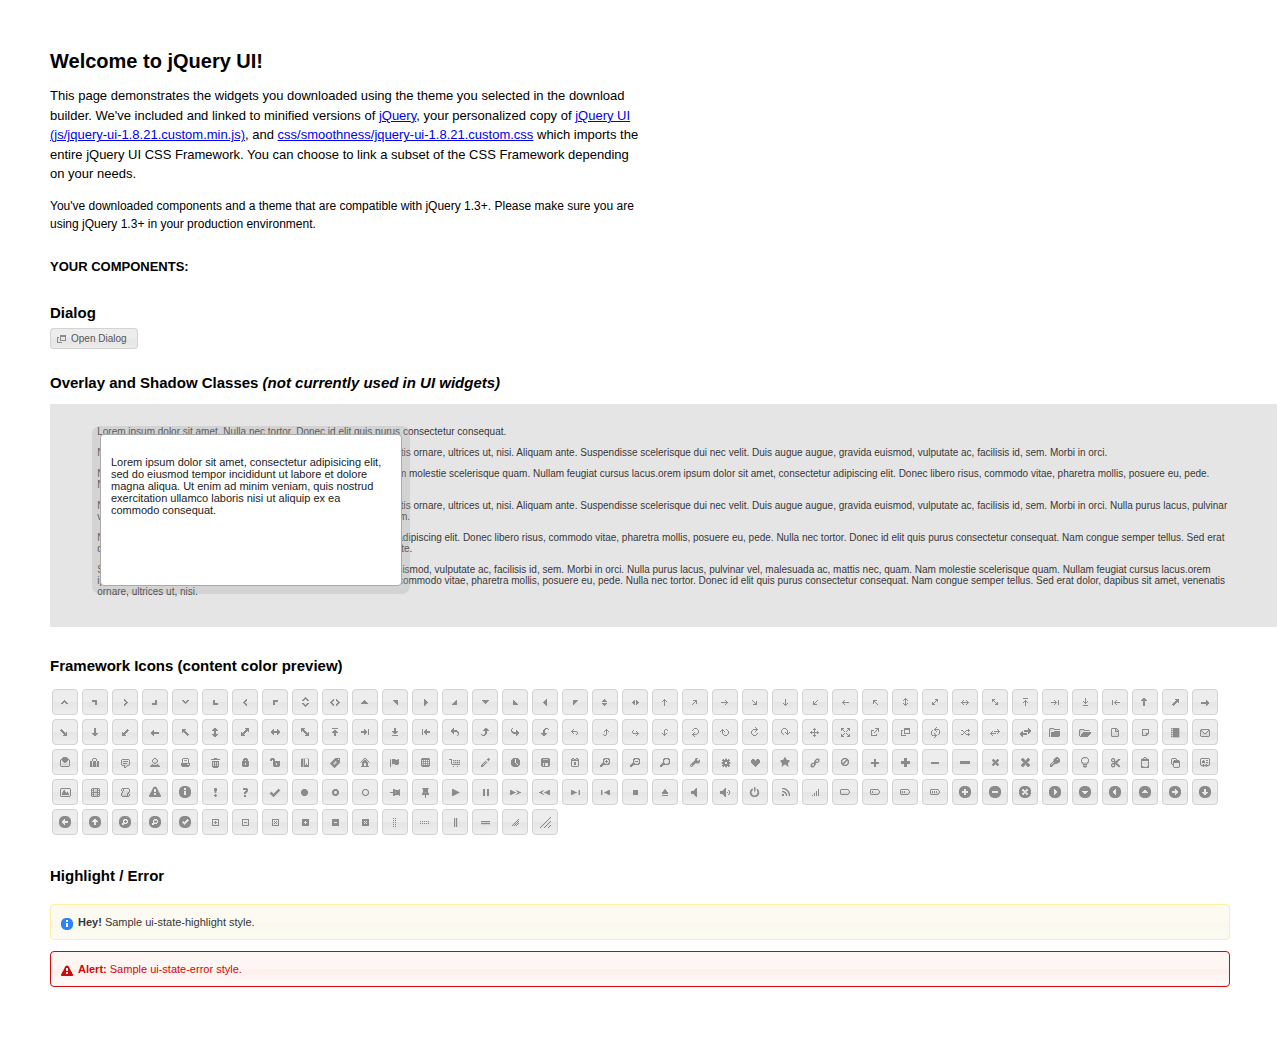
<file: script/jquery-ui/index.html>
<!DOCTYPE html>
<html>
	<head>
		<meta http-equiv="Content-Type" content="text/html; charset=iso-8859-1" />
		<title>jQuery UI Example Page</title>
		<link type="text/css" href="css/smoothness/jquery-ui-1.8.21.custom.css" rel="stylesheet" />
		<script type="text/javascript" src="js/jquery-1.7.2.min.js"></script>
		<script type="text/javascript" src="js/jquery-ui-1.8.21.custom.min.js"></script>
		<script type="text/javascript">
			$(function(){

				// Dialog
				$('#dialog').dialog({
					autoOpen: false,
					width: 600,
					buttons: {
						"Ok": function() {
							$(this).dialog("close");
						},
						"Cancel": function() {
							$(this).dialog("close");
						}
					}
				});

				// Dialog Link
				$('#dialog_link').click(function(){
					$('#dialog').dialog('open');
					return false;
				});

				//hover states on the static widgets
				$('#dialog_link, ul#icons li').hover(
					function() { $(this).addClass('ui-state-hover'); },
					function() { $(this).removeClass('ui-state-hover'); }
				);

			});
		</script>
		<style type="text/css">
			/*demo page css*/
			body{ font: 62.5% "Trebuchet MS", sans-serif; margin: 50px;}
			.demoHeaders { margin-top: 2em; }
			#dialog_link {padding: .4em 1em .4em 20px;text-decoration: none;position: relative;}
			#dialog_link span.ui-icon {margin: 0 5px 0 0;position: absolute;left: .2em;top: 50%;margin-top: -8px;}
			ul#icons {margin: 0; padding: 0;}
			ul#icons li {margin: 2px; position: relative; padding: 4px 0; cursor: pointer; float: left;  list-style: none;}
			ul#icons span.ui-icon {float: left; margin: 0 4px;}
		</style>
	</head>
	<body>
	<h1>Welcome to jQuery UI!</h1>
	<p style="font-size: 1.3em; line-height: 1.5; margin: 1em 0; width: 50%;">This page demonstrates the widgets you downloaded using the theme you selected in the download builder. We've included and linked to minified versions of <a href="js/jquery-1.7.2.min.js">jQuery</a>, your personalized copy of <a href="js/jquery-ui-1.8.21.custom.min.js">jQuery UI (js/jquery-ui-1.8.21.custom.min.js)</a>, and <a href="css/smoothness/jquery-ui-1.8.21.custom.css">css/smoothness/jquery-ui-1.8.21.custom.css</a> which imports the entire jQuery UI CSS Framework. You can choose to link a subset of the CSS Framework depending on your needs. </p>
	<p style="font-size: 1.2em; line-height: 1.5; margin: 1em 0; width: 50%;">You've downloaded components and a theme that are compatible with jQuery 1.3+. Please make sure you are using jQuery 1.3+ in your production environment.</p>

	<p style="font-weight: bold; margin: 2em 0 1em; font-size: 1.3em;">YOUR COMPONENTS:</p>

		<!-- Dialog NOTE: Dialog is not generated by UI in this demo so it can be visually styled in themeroller-->
		<h2 class="demoHeaders">Dialog</h2>
		<p><a href="#" id="dialog_link" class="ui-state-default ui-corner-all"><span class="ui-icon ui-icon-newwin"></span>Open Dialog</a></p>


		<h2 class="demoHeaders">Overlay and Shadow Classes <em>(not currently used in UI widgets)</em></h2>
		<div style="position: relative; width: 96%; height: 200px; padding:1% 4%; overflow:hidden;" class="fakewindowcontain">
			<p>Lorem ipsum dolor sit amet,  Nulla nec tortor. Donec id elit quis purus consectetur consequat. </p><p>Nam congue semper tellus. Sed erat dolor, dapibus sit amet, venenatis ornare, ultrices ut, nisi. Aliquam ante. Suspendisse scelerisque dui nec velit. Duis augue augue, gravida euismod, vulputate ac, facilisis id, sem. Morbi in orci. </p><p>Nulla purus lacus, pulvinar vel, malesuada ac, mattis nec, quam. Nam molestie scelerisque quam. Nullam feugiat cursus lacus.orem ipsum dolor sit amet, consectetur adipiscing elit. Donec libero risus, commodo vitae, pharetra mollis, posuere eu, pede. Nulla nec tortor. Donec id elit quis purus consectetur consequat. </p><p>Nam congue semper tellus. Sed erat dolor, dapibus sit amet, venenatis ornare, ultrices ut, nisi. Aliquam ante. Suspendisse scelerisque dui nec velit. Duis augue augue, gravida euismod, vulputate ac, facilisis id, sem. Morbi in orci. Nulla purus lacus, pulvinar vel, malesuada ac, mattis nec, quam. Nam molestie scelerisque quam. </p><p>Nullam feugiat cursus lacus.orem ipsum dolor sit amet, consectetur adipiscing elit. Donec libero risus, commodo vitae, pharetra mollis, posuere eu, pede. Nulla nec tortor. Donec id elit quis purus consectetur consequat. Nam congue semper tellus. Sed erat dolor, dapibus sit amet, venenatis ornare, ultrices ut, nisi. Aliquam ante. </p><p>Suspendisse scelerisque dui nec velit. Duis augue augue, gravida euismod, vulputate ac, facilisis id, sem. Morbi in orci. Nulla purus lacus, pulvinar vel, malesuada ac, mattis nec, quam. Nam molestie scelerisque quam. Nullam feugiat cursus lacus.orem ipsum dolor sit amet, consectetur adipiscing elit. Donec libero risus, commodo vitae, pharetra mollis, posuere eu, pede. Nulla nec tortor. Donec id elit quis purus consectetur consequat. Nam congue semper tellus. Sed erat dolor, dapibus sit amet, venenatis ornare, ultrices ut, nisi. </p>

			<!-- ui-dialog -->
			<div class="ui-overlay"><div class="ui-widget-overlay"></div><div class="ui-widget-shadow ui-corner-all" style="width: 302px; height: 152px; position: absolute; left: 50px; top: 30px;"></div></div>
			<div style="position: absolute; width: 280px; height: 130px;left: 50px; top: 30px; padding: 10px;" class="ui-widget ui-widget-content ui-corner-all">
				<div class="ui-dialog-content ui-widget-content" style="background: none; border: 0;">
					<p>Lorem ipsum dolor sit amet, consectetur adipisicing elit, sed do eiusmod tempor incididunt ut labore et dolore magna aliqua. Ut enim ad minim veniam, quis nostrud exercitation ullamco laboris nisi ut aliquip ex ea commodo consequat.</p>
				</div>
			</div>

		</div>


		<!-- ui-dialog -->
		<div id="dialog" title="Dialog Title">
			<p>Lorem ipsum dolor sit amet, consectetur adipisicing elit, sed do eiusmod tempor incididunt ut labore et dolore magna aliqua. Ut enim ad minim veniam, quis nostrud exercitation ullamco laboris nisi ut aliquip ex ea commodo consequat.</p>
		</div>


		<h2 class="demoHeaders">Framework Icons (content color preview)</h2>
		<ul id="icons" class="ui-widget ui-helper-clearfix">

		<li class="ui-state-default ui-corner-all" title=".ui-icon-carat-1-n"><span class="ui-icon ui-icon-carat-1-n"></span></li>
		<li class="ui-state-default ui-corner-all" title=".ui-icon-carat-1-ne"><span class="ui-icon ui-icon-carat-1-ne"></span></li>
		<li class="ui-state-default ui-corner-all" title=".ui-icon-carat-1-e"><span class="ui-icon ui-icon-carat-1-e"></span></li>

		<li class="ui-state-default ui-corner-all" title=".ui-icon-carat-1-se"><span class="ui-icon ui-icon-carat-1-se"></span></li>
		<li class="ui-state-default ui-corner-all" title=".ui-icon-carat-1-s"><span class="ui-icon ui-icon-carat-1-s"></span></li>
		<li class="ui-state-default ui-corner-all" title=".ui-icon-carat-1-sw"><span class="ui-icon ui-icon-carat-1-sw"></span></li>
		<li class="ui-state-default ui-corner-all" title=".ui-icon-carat-1-w"><span class="ui-icon ui-icon-carat-1-w"></span></li>
		<li class="ui-state-default ui-corner-all" title=".ui-icon-carat-1-nw"><span class="ui-icon ui-icon-carat-1-nw"></span></li>
		<li class="ui-state-default ui-corner-all" title=".ui-icon-carat-2-n-s"><span class="ui-icon ui-icon-carat-2-n-s"></span></li>
		<li class="ui-state-default ui-corner-all" title=".ui-icon-carat-2-e-w"><span class="ui-icon ui-icon-carat-2-e-w"></span></li>
		<li class="ui-state-default ui-corner-all" title=".ui-icon-triangle-1-n"><span class="ui-icon ui-icon-triangle-1-n"></span></li>
		<li class="ui-state-default ui-corner-all" title=".ui-icon-triangle-1-ne"><span class="ui-icon ui-icon-triangle-1-ne"></span></li>

		<li class="ui-state-default ui-corner-all" title=".ui-icon-triangle-1-e"><span class="ui-icon ui-icon-triangle-1-e"></span></li>
		<li class="ui-state-default ui-corner-all" title=".ui-icon-triangle-1-se"><span class="ui-icon ui-icon-triangle-1-se"></span></li>
		<li class="ui-state-default ui-corner-all" title=".ui-icon-triangle-1-s"><span class="ui-icon ui-icon-triangle-1-s"></span></li>
		<li class="ui-state-default ui-corner-all" title=".ui-icon-triangle-1-sw"><span class="ui-icon ui-icon-triangle-1-sw"></span></li>
		<li class="ui-state-default ui-corner-all" title=".ui-icon-triangle-1-w"><span class="ui-icon ui-icon-triangle-1-w"></span></li>
		<li class="ui-state-default ui-corner-all" title=".ui-icon-triangle-1-nw"><span class="ui-icon ui-icon-triangle-1-nw"></span></li>
		<li class="ui-state-default ui-corner-all" title=".ui-icon-triangle-2-n-s"><span class="ui-icon ui-icon-triangle-2-n-s"></span></li>
		<li class="ui-state-default ui-corner-all" title=".ui-icon-triangle-2-e-w"><span class="ui-icon ui-icon-triangle-2-e-w"></span></li>
		<li class="ui-state-default ui-corner-all" title=".ui-icon-arrow-1-n"><span class="ui-icon ui-icon-arrow-1-n"></span></li>

		<li class="ui-state-default ui-corner-all" title=".ui-icon-arrow-1-ne"><span class="ui-icon ui-icon-arrow-1-ne"></span></li>
		<li class="ui-state-default ui-corner-all" title=".ui-icon-arrow-1-e"><span class="ui-icon ui-icon-arrow-1-e"></span></li>
		<li class="ui-state-default ui-corner-all" title=".ui-icon-arrow-1-se"><span class="ui-icon ui-icon-arrow-1-se"></span></li>
		<li class="ui-state-default ui-corner-all" title=".ui-icon-arrow-1-s"><span class="ui-icon ui-icon-arrow-1-s"></span></li>
		<li class="ui-state-default ui-corner-all" title=".ui-icon-arrow-1-sw"><span class="ui-icon ui-icon-arrow-1-sw"></span></li>
		<li class="ui-state-default ui-corner-all" title=".ui-icon-arrow-1-w"><span class="ui-icon ui-icon-arrow-1-w"></span></li>
		<li class="ui-state-default ui-corner-all" title=".ui-icon-arrow-1-nw"><span class="ui-icon ui-icon-arrow-1-nw"></span></li>
		<li class="ui-state-default ui-corner-all" title=".ui-icon-arrow-2-n-s"><span class="ui-icon ui-icon-arrow-2-n-s"></span></li>
		<li class="ui-state-default ui-corner-all" title=".ui-icon-arrow-2-ne-sw"><span class="ui-icon ui-icon-arrow-2-ne-sw"></span></li>

		<li class="ui-state-default ui-corner-all" title=".ui-icon-arrow-2-e-w"><span class="ui-icon ui-icon-arrow-2-e-w"></span></li>
		<li class="ui-state-default ui-corner-all" title=".ui-icon-arrow-2-se-nw"><span class="ui-icon ui-icon-arrow-2-se-nw"></span></li>
		<li class="ui-state-default ui-corner-all" title=".ui-icon-arrowstop-1-n"><span class="ui-icon ui-icon-arrowstop-1-n"></span></li>
		<li class="ui-state-default ui-corner-all" title=".ui-icon-arrowstop-1-e"><span class="ui-icon ui-icon-arrowstop-1-e"></span></li>
		<li class="ui-state-default ui-corner-all" title=".ui-icon-arrowstop-1-s"><span class="ui-icon ui-icon-arrowstop-1-s"></span></li>
		<li class="ui-state-default ui-corner-all" title=".ui-icon-arrowstop-1-w"><span class="ui-icon ui-icon-arrowstop-1-w"></span></li>
		<li class="ui-state-default ui-corner-all" title=".ui-icon-arrowthick-1-n"><span class="ui-icon ui-icon-arrowthick-1-n"></span></li>
		<li class="ui-state-default ui-corner-all" title=".ui-icon-arrowthick-1-ne"><span class="ui-icon ui-icon-arrowthick-1-ne"></span></li>
		<li class="ui-state-default ui-corner-all" title=".ui-icon-arrowthick-1-e"><span class="ui-icon ui-icon-arrowthick-1-e"></span></li>

		<li class="ui-state-default ui-corner-all" title=".ui-icon-arrowthick-1-se"><span class="ui-icon ui-icon-arrowthick-1-se"></span></li>
		<li class="ui-state-default ui-corner-all" title=".ui-icon-arrowthick-1-s"><span class="ui-icon ui-icon-arrowthick-1-s"></span></li>
		<li class="ui-state-default ui-corner-all" title=".ui-icon-arrowthick-1-sw"><span class="ui-icon ui-icon-arrowthick-1-sw"></span></li>
		<li class="ui-state-default ui-corner-all" title=".ui-icon-arrowthick-1-w"><span class="ui-icon ui-icon-arrowthick-1-w"></span></li>
		<li class="ui-state-default ui-corner-all" title=".ui-icon-arrowthick-1-nw"><span class="ui-icon ui-icon-arrowthick-1-nw"></span></li>
		<li class="ui-state-default ui-corner-all" title=".ui-icon-arrowthick-2-n-s"><span class="ui-icon ui-icon-arrowthick-2-n-s"></span></li>
		<li class="ui-state-default ui-corner-all" title=".ui-icon-arrowthick-2-ne-sw"><span class="ui-icon ui-icon-arrowthick-2-ne-sw"></span></li>
		<li class="ui-state-default ui-corner-all" title=".ui-icon-arrowthick-2-e-w"><span class="ui-icon ui-icon-arrowthick-2-e-w"></span></li>
		<li class="ui-state-default ui-corner-all" title=".ui-icon-arrowthick-2-se-nw"><span class="ui-icon ui-icon-arrowthick-2-se-nw"></span></li>

		<li class="ui-state-default ui-corner-all" title=".ui-icon-arrowthickstop-1-n"><span class="ui-icon ui-icon-arrowthickstop-1-n"></span></li>
		<li class="ui-state-default ui-corner-all" title=".ui-icon-arrowthickstop-1-e"><span class="ui-icon ui-icon-arrowthickstop-1-e"></span></li>
		<li class="ui-state-default ui-corner-all" title=".ui-icon-arrowthickstop-1-s"><span class="ui-icon ui-icon-arrowthickstop-1-s"></span></li>
		<li class="ui-state-default ui-corner-all" title=".ui-icon-arrowthickstop-1-w"><span class="ui-icon ui-icon-arrowthickstop-1-w"></span></li>
		<li class="ui-state-default ui-corner-all" title=".ui-icon-arrowreturnthick-1-w"><span class="ui-icon ui-icon-arrowreturnthick-1-w"></span></li>
		<li class="ui-state-default ui-corner-all" title=".ui-icon-arrowreturnthick-1-n"><span class="ui-icon ui-icon-arrowreturnthick-1-n"></span></li>
		<li class="ui-state-default ui-corner-all" title=".ui-icon-arrowreturnthick-1-e"><span class="ui-icon ui-icon-arrowreturnthick-1-e"></span></li>
		<li class="ui-state-default ui-corner-all" title=".ui-icon-arrowreturnthick-1-s"><span class="ui-icon ui-icon-arrowreturnthick-1-s"></span></li>
		<li class="ui-state-default ui-corner-all" title=".ui-icon-arrowreturn-1-w"><span class="ui-icon ui-icon-arrowreturn-1-w"></span></li>

		<li class="ui-state-default ui-corner-all" title=".ui-icon-arrowreturn-1-n"><span class="ui-icon ui-icon-arrowreturn-1-n"></span></li>
		<li class="ui-state-default ui-corner-all" title=".ui-icon-arrowreturn-1-e"><span class="ui-icon ui-icon-arrowreturn-1-e"></span></li>
		<li class="ui-state-default ui-corner-all" title=".ui-icon-arrowreturn-1-s"><span class="ui-icon ui-icon-arrowreturn-1-s"></span></li>
		<li class="ui-state-default ui-corner-all" title=".ui-icon-arrowrefresh-1-w"><span class="ui-icon ui-icon-arrowrefresh-1-w"></span></li>
		<li class="ui-state-default ui-corner-all" title=".ui-icon-arrowrefresh-1-n"><span class="ui-icon ui-icon-arrowrefresh-1-n"></span></li>
		<li class="ui-state-default ui-corner-all" title=".ui-icon-arrowrefresh-1-e"><span class="ui-icon ui-icon-arrowrefresh-1-e"></span></li>
		<li class="ui-state-default ui-corner-all" title=".ui-icon-arrowrefresh-1-s"><span class="ui-icon ui-icon-arrowrefresh-1-s"></span></li>
		<li class="ui-state-default ui-corner-all" title=".ui-icon-arrow-4"><span class="ui-icon ui-icon-arrow-4"></span></li>
		<li class="ui-state-default ui-corner-all" title=".ui-icon-arrow-4-diag"><span class="ui-icon ui-icon-arrow-4-diag"></span></li>

		<li class="ui-state-default ui-corner-all" title=".ui-icon-extlink"><span class="ui-icon ui-icon-extlink"></span></li>
		<li class="ui-state-default ui-corner-all" title=".ui-icon-newwin"><span class="ui-icon ui-icon-newwin"></span></li>
		<li class="ui-state-default ui-corner-all" title=".ui-icon-refresh"><span class="ui-icon ui-icon-refresh"></span></li>
		<li class="ui-state-default ui-corner-all" title=".ui-icon-shuffle"><span class="ui-icon ui-icon-shuffle"></span></li>
		<li class="ui-state-default ui-corner-all" title=".ui-icon-transfer-e-w"><span class="ui-icon ui-icon-transfer-e-w"></span></li>
		<li class="ui-state-default ui-corner-all" title=".ui-icon-transferthick-e-w"><span class="ui-icon ui-icon-transferthick-e-w"></span></li>
		<li class="ui-state-default ui-corner-all" title=".ui-icon-folder-collapsed"><span class="ui-icon ui-icon-folder-collapsed"></span></li>
		<li class="ui-state-default ui-corner-all" title=".ui-icon-folder-open"><span class="ui-icon ui-icon-folder-open"></span></li>
		<li class="ui-state-default ui-corner-all" title=".ui-icon-document"><span class="ui-icon ui-icon-document"></span></li>

		<li class="ui-state-default ui-corner-all" title=".ui-icon-document-b"><span class="ui-icon ui-icon-document-b"></span></li>
		<li class="ui-state-default ui-corner-all" title=".ui-icon-note"><span class="ui-icon ui-icon-note"></span></li>
		<li class="ui-state-default ui-corner-all" title=".ui-icon-mail-closed"><span class="ui-icon ui-icon-mail-closed"></span></li>
		<li class="ui-state-default ui-corner-all" title=".ui-icon-mail-open"><span class="ui-icon ui-icon-mail-open"></span></li>
		<li class="ui-state-default ui-corner-all" title=".ui-icon-suitcase"><span class="ui-icon ui-icon-suitcase"></span></li>
		<li class="ui-state-default ui-corner-all" title=".ui-icon-comment"><span class="ui-icon ui-icon-comment"></span></li>
		<li class="ui-state-default ui-corner-all" title=".ui-icon-person"><span class="ui-icon ui-icon-person"></span></li>
		<li class="ui-state-default ui-corner-all" title=".ui-icon-print"><span class="ui-icon ui-icon-print"></span></li>
		<li class="ui-state-default ui-corner-all" title=".ui-icon-trash"><span class="ui-icon ui-icon-trash"></span></li>

		<li class="ui-state-default ui-corner-all" title=".ui-icon-locked"><span class="ui-icon ui-icon-locked"></span></li>
		<li class="ui-state-default ui-corner-all" title=".ui-icon-unlocked"><span class="ui-icon ui-icon-unlocked"></span></li>
		<li class="ui-state-default ui-corner-all" title=".ui-icon-bookmark"><span class="ui-icon ui-icon-bookmark"></span></li>
		<li class="ui-state-default ui-corner-all" title=".ui-icon-tag"><span class="ui-icon ui-icon-tag"></span></li>
		<li class="ui-state-default ui-corner-all" title=".ui-icon-home"><span class="ui-icon ui-icon-home"></span></li>
		<li class="ui-state-default ui-corner-all" title=".ui-icon-flag"><span class="ui-icon ui-icon-flag"></span></li>
		<li class="ui-state-default ui-corner-all" title=".ui-icon-calculator"><span class="ui-icon ui-icon-calculator"></span></li>
		<li class="ui-state-default ui-corner-all" title=".ui-icon-cart"><span class="ui-icon ui-icon-cart"></span></li>
		<li class="ui-state-default ui-corner-all" title=".ui-icon-pencil"><span class="ui-icon ui-icon-pencil"></span></li>

		<li class="ui-state-default ui-corner-all" title=".ui-icon-clock"><span class="ui-icon ui-icon-clock"></span></li>
		<li class="ui-state-default ui-corner-all" title=".ui-icon-disk"><span class="ui-icon ui-icon-disk"></span></li>
		<li class="ui-state-default ui-corner-all" title=".ui-icon-calendar"><span class="ui-icon ui-icon-calendar"></span></li>
		<li class="ui-state-default ui-corner-all" title=".ui-icon-zoomin"><span class="ui-icon ui-icon-zoomin"></span></li>
		<li class="ui-state-default ui-corner-all" title=".ui-icon-zoomout"><span class="ui-icon ui-icon-zoomout"></span></li>
		<li class="ui-state-default ui-corner-all" title=".ui-icon-search"><span class="ui-icon ui-icon-search"></span></li>
		<li class="ui-state-default ui-corner-all" title=".ui-icon-wrench"><span class="ui-icon ui-icon-wrench"></span></li>
		<li class="ui-state-default ui-corner-all" title=".ui-icon-gear"><span class="ui-icon ui-icon-gear"></span></li>
		<li class="ui-state-default ui-corner-all" title=".ui-icon-heart"><span class="ui-icon ui-icon-heart"></span></li>

		<li class="ui-state-default ui-corner-all" title=".ui-icon-star"><span class="ui-icon ui-icon-star"></span></li>
		<li class="ui-state-default ui-corner-all" title=".ui-icon-link"><span class="ui-icon ui-icon-link"></span></li>
		<li class="ui-state-default ui-corner-all" title=".ui-icon-cancel"><span class="ui-icon ui-icon-cancel"></span></li>
		<li class="ui-state-default ui-corner-all" title=".ui-icon-plus"><span class="ui-icon ui-icon-plus"></span></li>
		<li class="ui-state-default ui-corner-all" title=".ui-icon-plusthick"><span class="ui-icon ui-icon-plusthick"></span></li>
		<li class="ui-state-default ui-corner-all" title=".ui-icon-minus"><span class="ui-icon ui-icon-minus"></span></li>
		<li class="ui-state-default ui-corner-all" title=".ui-icon-minusthick"><span class="ui-icon ui-icon-minusthick"></span></li>
		<li class="ui-state-default ui-corner-all" title=".ui-icon-close"><span class="ui-icon ui-icon-close"></span></li>
		<li class="ui-state-default ui-corner-all" title=".ui-icon-closethick"><span class="ui-icon ui-icon-closethick"></span></li>

		<li class="ui-state-default ui-corner-all" title=".ui-icon-key"><span class="ui-icon ui-icon-key"></span></li>
		<li class="ui-state-default ui-corner-all" title=".ui-icon-lightbulb"><span class="ui-icon ui-icon-lightbulb"></span></li>
		<li class="ui-state-default ui-corner-all" title=".ui-icon-scissors"><span class="ui-icon ui-icon-scissors"></span></li>
		<li class="ui-state-default ui-corner-all" title=".ui-icon-clipboard"><span class="ui-icon ui-icon-clipboard"></span></li>
		<li class="ui-state-default ui-corner-all" title=".ui-icon-copy"><span class="ui-icon ui-icon-copy"></span></li>
		<li class="ui-state-default ui-corner-all" title=".ui-icon-contact"><span class="ui-icon ui-icon-contact"></span></li>
		<li class="ui-state-default ui-corner-all" title=".ui-icon-image"><span class="ui-icon ui-icon-image"></span></li>
		<li class="ui-state-default ui-corner-all" title=".ui-icon-video"><span class="ui-icon ui-icon-video"></span></li>
		<li class="ui-state-default ui-corner-all" title=".ui-icon-script"><span class="ui-icon ui-icon-script"></span></li>
		<li class="ui-state-default ui-corner-all" title=".ui-icon-alert"><span class="ui-icon ui-icon-alert"></span></li>

		<li class="ui-state-default ui-corner-all" title=".ui-icon-info"><span class="ui-icon ui-icon-info"></span></li>
		<li class="ui-state-default ui-corner-all" title=".ui-icon-notice"><span class="ui-icon ui-icon-notice"></span></li>
		<li class="ui-state-default ui-corner-all" title=".ui-icon-help"><span class="ui-icon ui-icon-help"></span></li>
		<li class="ui-state-default ui-corner-all" title=".ui-icon-check"><span class="ui-icon ui-icon-check"></span></li>
		<li class="ui-state-default ui-corner-all" title=".ui-icon-bullet"><span class="ui-icon ui-icon-bullet"></span></li>
		<li class="ui-state-default ui-corner-all" title=".ui-icon-radio-off"><span class="ui-icon ui-icon-radio-off"></span></li>
		<li class="ui-state-default ui-corner-all" title=".ui-icon-radio-on"><span class="ui-icon ui-icon-radio-on"></span></li>
		<li class="ui-state-default ui-corner-all" title=".ui-icon-pin-w"><span class="ui-icon ui-icon-pin-w"></span></li>
		<li class="ui-state-default ui-corner-all" title=".ui-icon-pin-s"><span class="ui-icon ui-icon-pin-s"></span></li>
		<li class="ui-state-default ui-corner-all" title=".ui-icon-play"><span class="ui-icon ui-icon-play"></span></li>
		<li class="ui-state-default ui-corner-all" title=".ui-icon-pause"><span class="ui-icon ui-icon-pause"></span></li>

		<li class="ui-state-default ui-corner-all" title=".ui-icon-seek-next"><span class="ui-icon ui-icon-seek-next"></span></li>
		<li class="ui-state-default ui-corner-all" title=".ui-icon-seek-prev"><span class="ui-icon ui-icon-seek-prev"></span></li>
		<li class="ui-state-default ui-corner-all" title=".ui-icon-seek-end"><span class="ui-icon ui-icon-seek-end"></span></li>
		<li class="ui-state-default ui-corner-all" title=".ui-icon-seek-first"><span class="ui-icon ui-icon-seek-first"></span></li>
		<li class="ui-state-default ui-corner-all" title=".ui-icon-stop"><span class="ui-icon ui-icon-stop"></span></li>
		<li class="ui-state-default ui-corner-all" title=".ui-icon-eject"><span class="ui-icon ui-icon-eject"></span></li>
		<li class="ui-state-default ui-corner-all" title=".ui-icon-volume-off"><span class="ui-icon ui-icon-volume-off"></span></li>
		<li class="ui-state-default ui-corner-all" title=".ui-icon-volume-on"><span class="ui-icon ui-icon-volume-on"></span></li>
		<li class="ui-state-default ui-corner-all" title=".ui-icon-power"><span class="ui-icon ui-icon-power"></span></li>

		<li class="ui-state-default ui-corner-all" title=".ui-icon-signal-diag"><span class="ui-icon ui-icon-signal-diag"></span></li>
		<li class="ui-state-default ui-corner-all" title=".ui-icon-signal"><span class="ui-icon ui-icon-signal"></span></li>
		<li class="ui-state-default ui-corner-all" title=".ui-icon-battery-0"><span class="ui-icon ui-icon-battery-0"></span></li>
		<li class="ui-state-default ui-corner-all" title=".ui-icon-battery-1"><span class="ui-icon ui-icon-battery-1"></span></li>
		<li class="ui-state-default ui-corner-all" title=".ui-icon-battery-2"><span class="ui-icon ui-icon-battery-2"></span></li>
		<li class="ui-state-default ui-corner-all" title=".ui-icon-battery-3"><span class="ui-icon ui-icon-battery-3"></span></li>
		<li class="ui-state-default ui-corner-all" title=".ui-icon-circle-plus"><span class="ui-icon ui-icon-circle-plus"></span></li>
		<li class="ui-state-default ui-corner-all" title=".ui-icon-circle-minus"><span class="ui-icon ui-icon-circle-minus"></span></li>
		<li class="ui-state-default ui-corner-all" title=".ui-icon-circle-close"><span class="ui-icon ui-icon-circle-close"></span></li>

		<li class="ui-state-default ui-corner-all" title=".ui-icon-circle-triangle-e"><span class="ui-icon ui-icon-circle-triangle-e"></span></li>
		<li class="ui-state-default ui-corner-all" title=".ui-icon-circle-triangle-s"><span class="ui-icon ui-icon-circle-triangle-s"></span></li>
		<li class="ui-state-default ui-corner-all" title=".ui-icon-circle-triangle-w"><span class="ui-icon ui-icon-circle-triangle-w"></span></li>
		<li class="ui-state-default ui-corner-all" title=".ui-icon-circle-triangle-n"><span class="ui-icon ui-icon-circle-triangle-n"></span></li>
		<li class="ui-state-default ui-corner-all" title=".ui-icon-circle-arrow-e"><span class="ui-icon ui-icon-circle-arrow-e"></span></li>
		<li class="ui-state-default ui-corner-all" title=".ui-icon-circle-arrow-s"><span class="ui-icon ui-icon-circle-arrow-s"></span></li>
		<li class="ui-state-default ui-corner-all" title=".ui-icon-circle-arrow-w"><span class="ui-icon ui-icon-circle-arrow-w"></span></li>
		<li class="ui-state-default ui-corner-all" title=".ui-icon-circle-arrow-n"><span class="ui-icon ui-icon-circle-arrow-n"></span></li>
		<li class="ui-state-default ui-corner-all" title=".ui-icon-circle-zoomin"><span class="ui-icon ui-icon-circle-zoomin"></span></li>

		<li class="ui-state-default ui-corner-all" title=".ui-icon-circle-zoomout"><span class="ui-icon ui-icon-circle-zoomout"></span></li>
		<li class="ui-state-default ui-corner-all" title=".ui-icon-circle-check"><span class="ui-icon ui-icon-circle-check"></span></li>
		<li class="ui-state-default ui-corner-all" title=".ui-icon-circlesmall-plus"><span class="ui-icon ui-icon-circlesmall-plus"></span></li>
		<li class="ui-state-default ui-corner-all" title=".ui-icon-circlesmall-minus"><span class="ui-icon ui-icon-circlesmall-minus"></span></li>
		<li class="ui-state-default ui-corner-all" title=".ui-icon-circlesmall-close"><span class="ui-icon ui-icon-circlesmall-close"></span></li>
		<li class="ui-state-default ui-corner-all" title=".ui-icon-squaresmall-plus"><span class="ui-icon ui-icon-squaresmall-plus"></span></li>
		<li class="ui-state-default ui-corner-all" title=".ui-icon-squaresmall-minus"><span class="ui-icon ui-icon-squaresmall-minus"></span></li>
		<li class="ui-state-default ui-corner-all" title=".ui-icon-squaresmall-close"><span class="ui-icon ui-icon-squaresmall-close"></span></li>
		<li class="ui-state-default ui-corner-all" title=".ui-icon-grip-dotted-vertical"><span class="ui-icon ui-icon-grip-dotted-vertical"></span></li>

		<li class="ui-state-default ui-corner-all" title=".ui-icon-grip-dotted-horizontal"><span class="ui-icon ui-icon-grip-dotted-horizontal"></span></li>
		<li class="ui-state-default ui-corner-all" title=".ui-icon-grip-solid-vertical"><span class="ui-icon ui-icon-grip-solid-vertical"></span></li>
		<li class="ui-state-default ui-corner-all" title=".ui-icon-grip-solid-horizontal"><span class="ui-icon ui-icon-grip-solid-horizontal"></span></li>
		<li class="ui-state-default ui-corner-all" title=".ui-icon-gripsmall-diagonal-se"><span class="ui-icon ui-icon-gripsmall-diagonal-se"></span></li>
		<li class="ui-state-default ui-corner-all" title=".ui-icon-grip-diagonal-se"><span class="ui-icon ui-icon-grip-diagonal-se"></span></li>
		</ul>


		<!-- Highlight / Error -->
		<h2 class="demoHeaders">Highlight / Error</h2>
		<div class="ui-widget">
			<div class="ui-state-highlight ui-corner-all" style="margin-top: 20px; padding: 0 .7em;">
				<p><span class="ui-icon ui-icon-info" style="float: left; margin-right: .3em;"></span>
				<strong>Hey!</strong> Sample ui-state-highlight style.</p>
			</div>
		</div>
		<br/>
		<div class="ui-widget">
			<div class="ui-state-error ui-corner-all" style="padding: 0 .7em;">
				<p><span class="ui-icon ui-icon-alert" style="float: left; margin-right: .3em;"></span>
				<strong>Alert:</strong> Sample ui-state-error style.</p>
			</div>
		</div>

	</body>
</html>
</file>
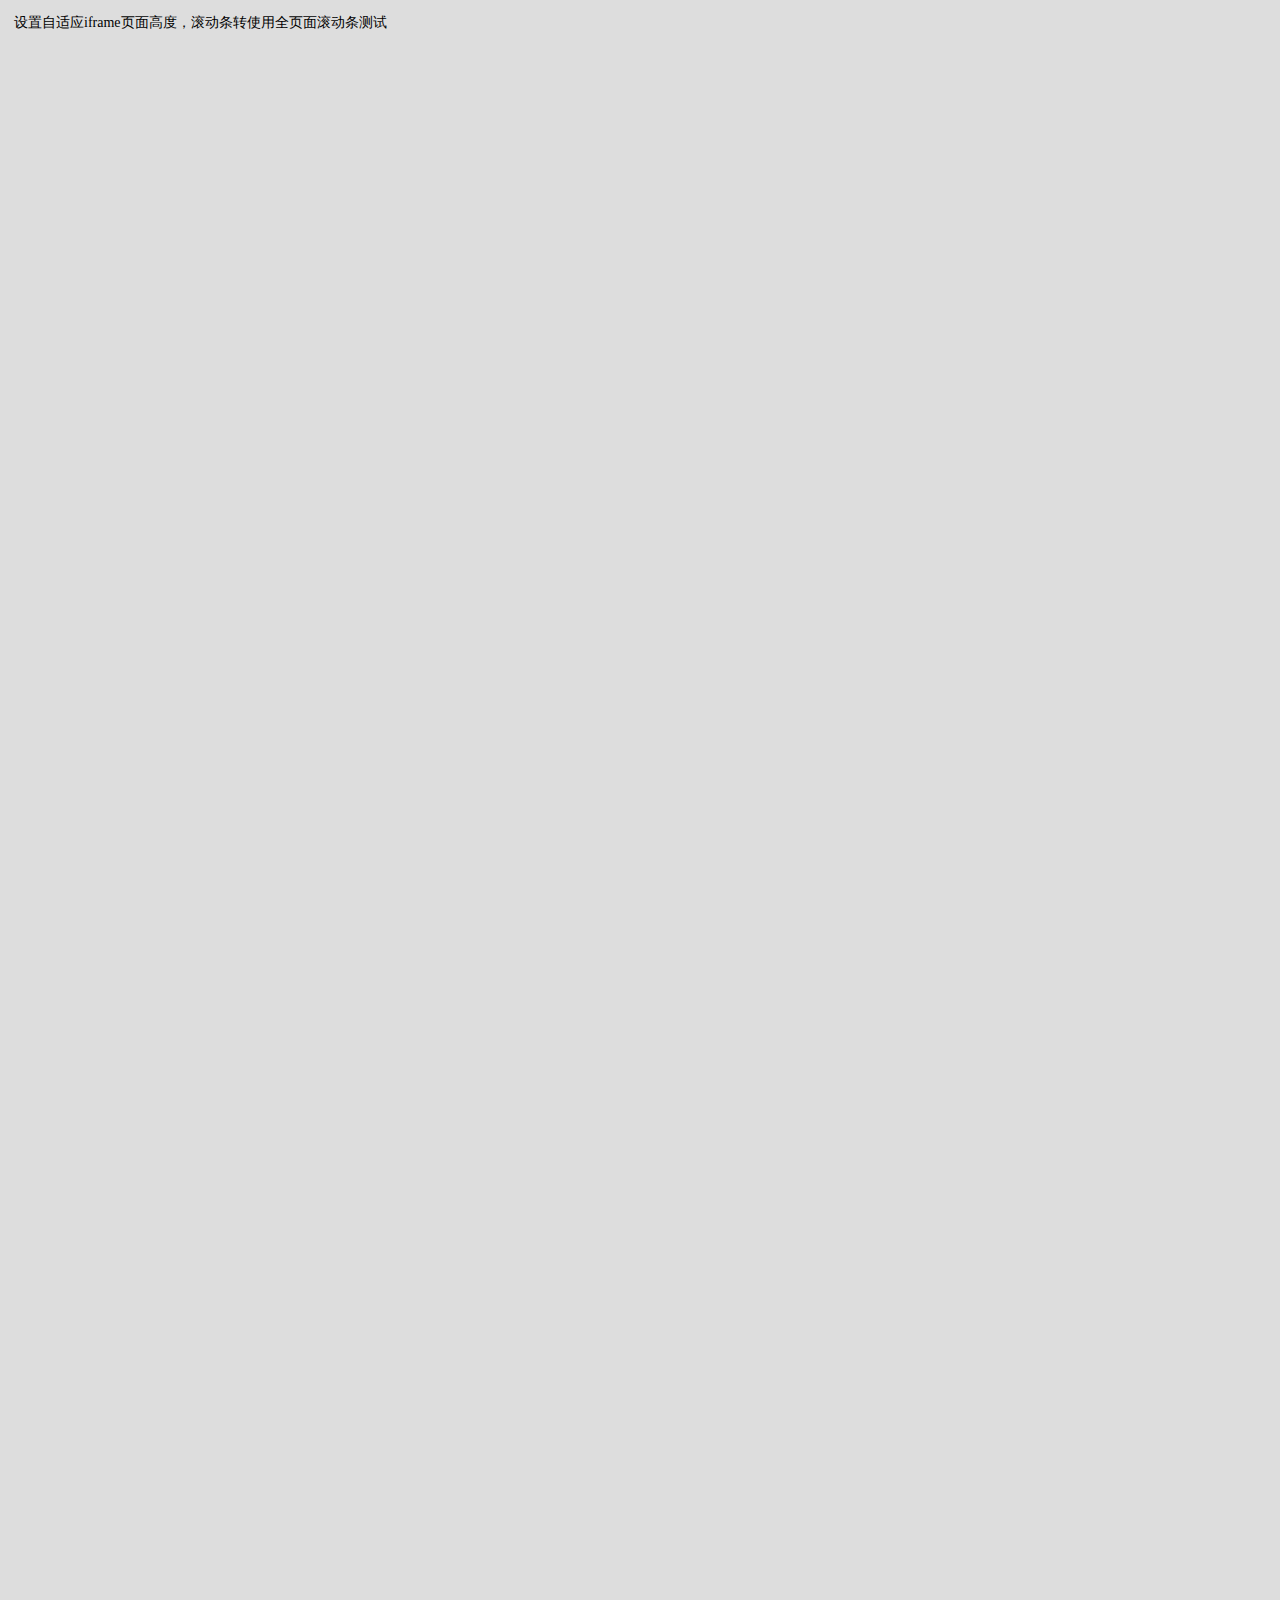
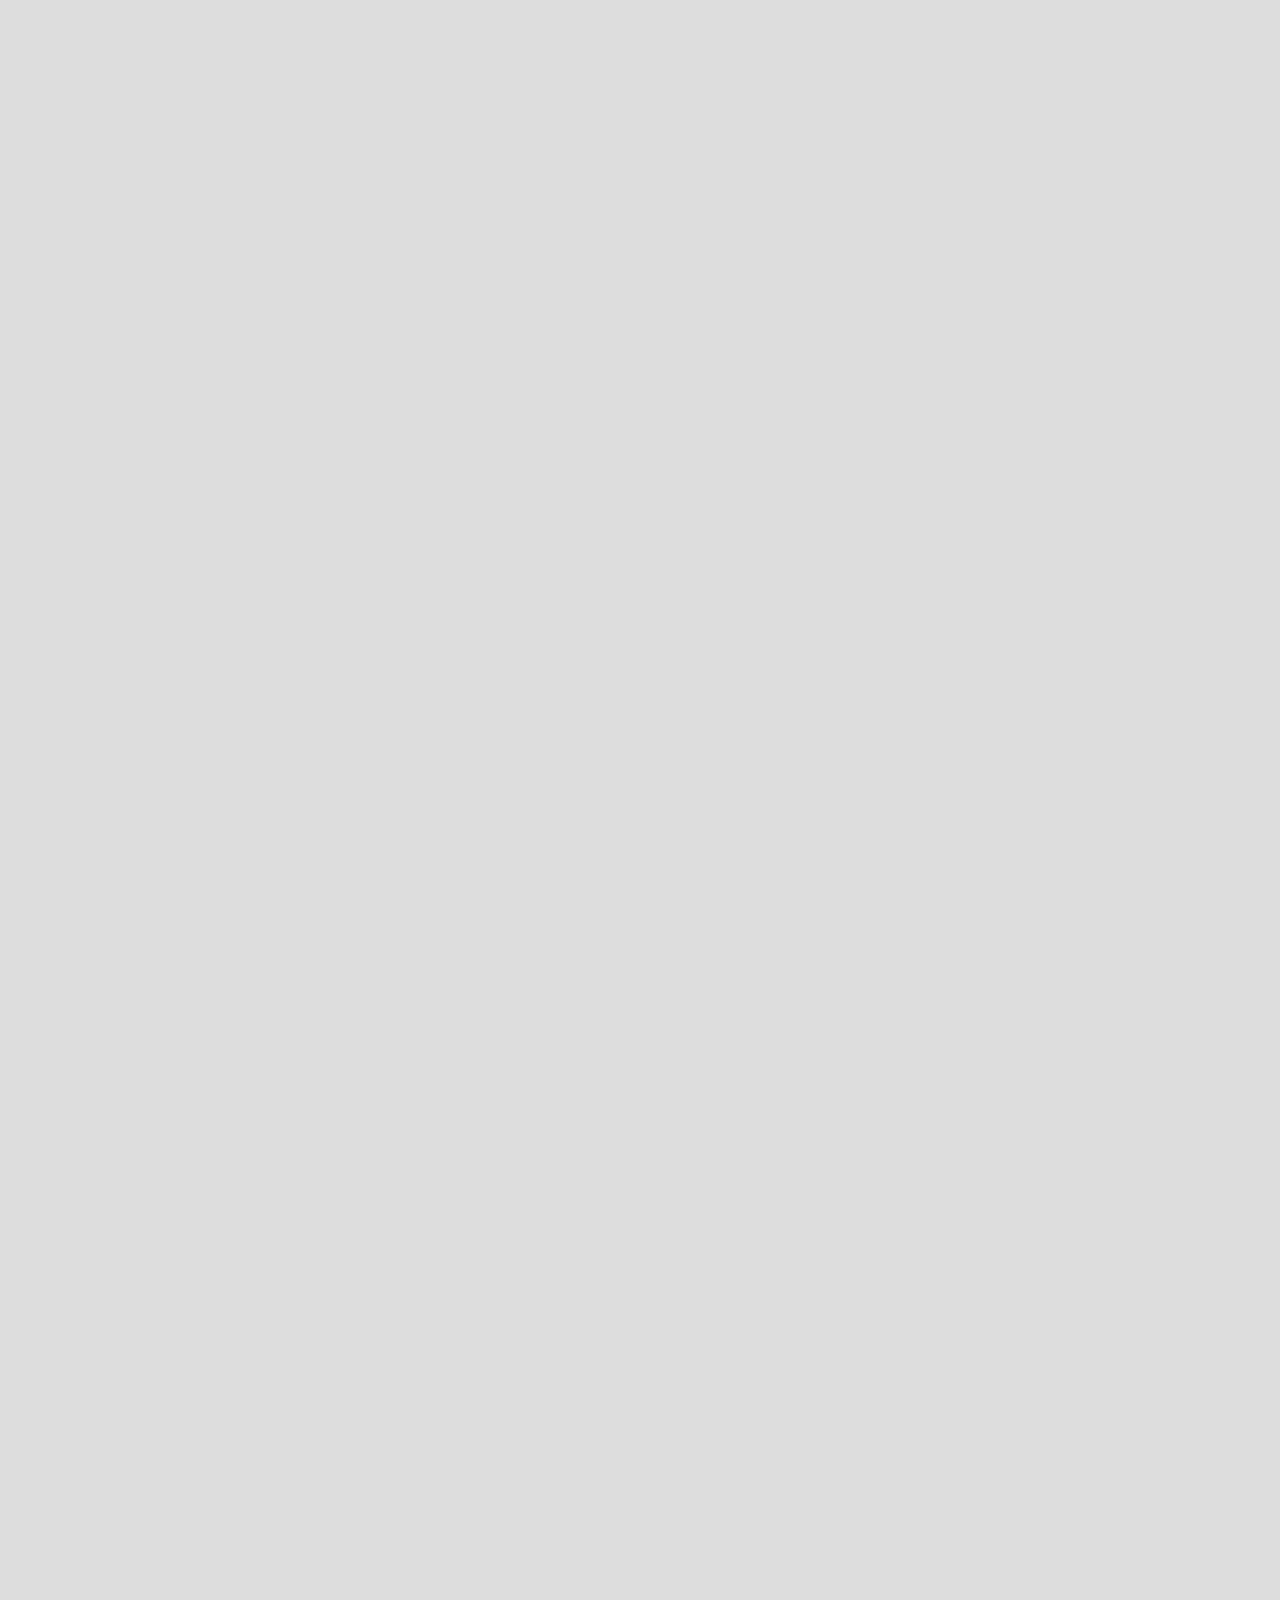
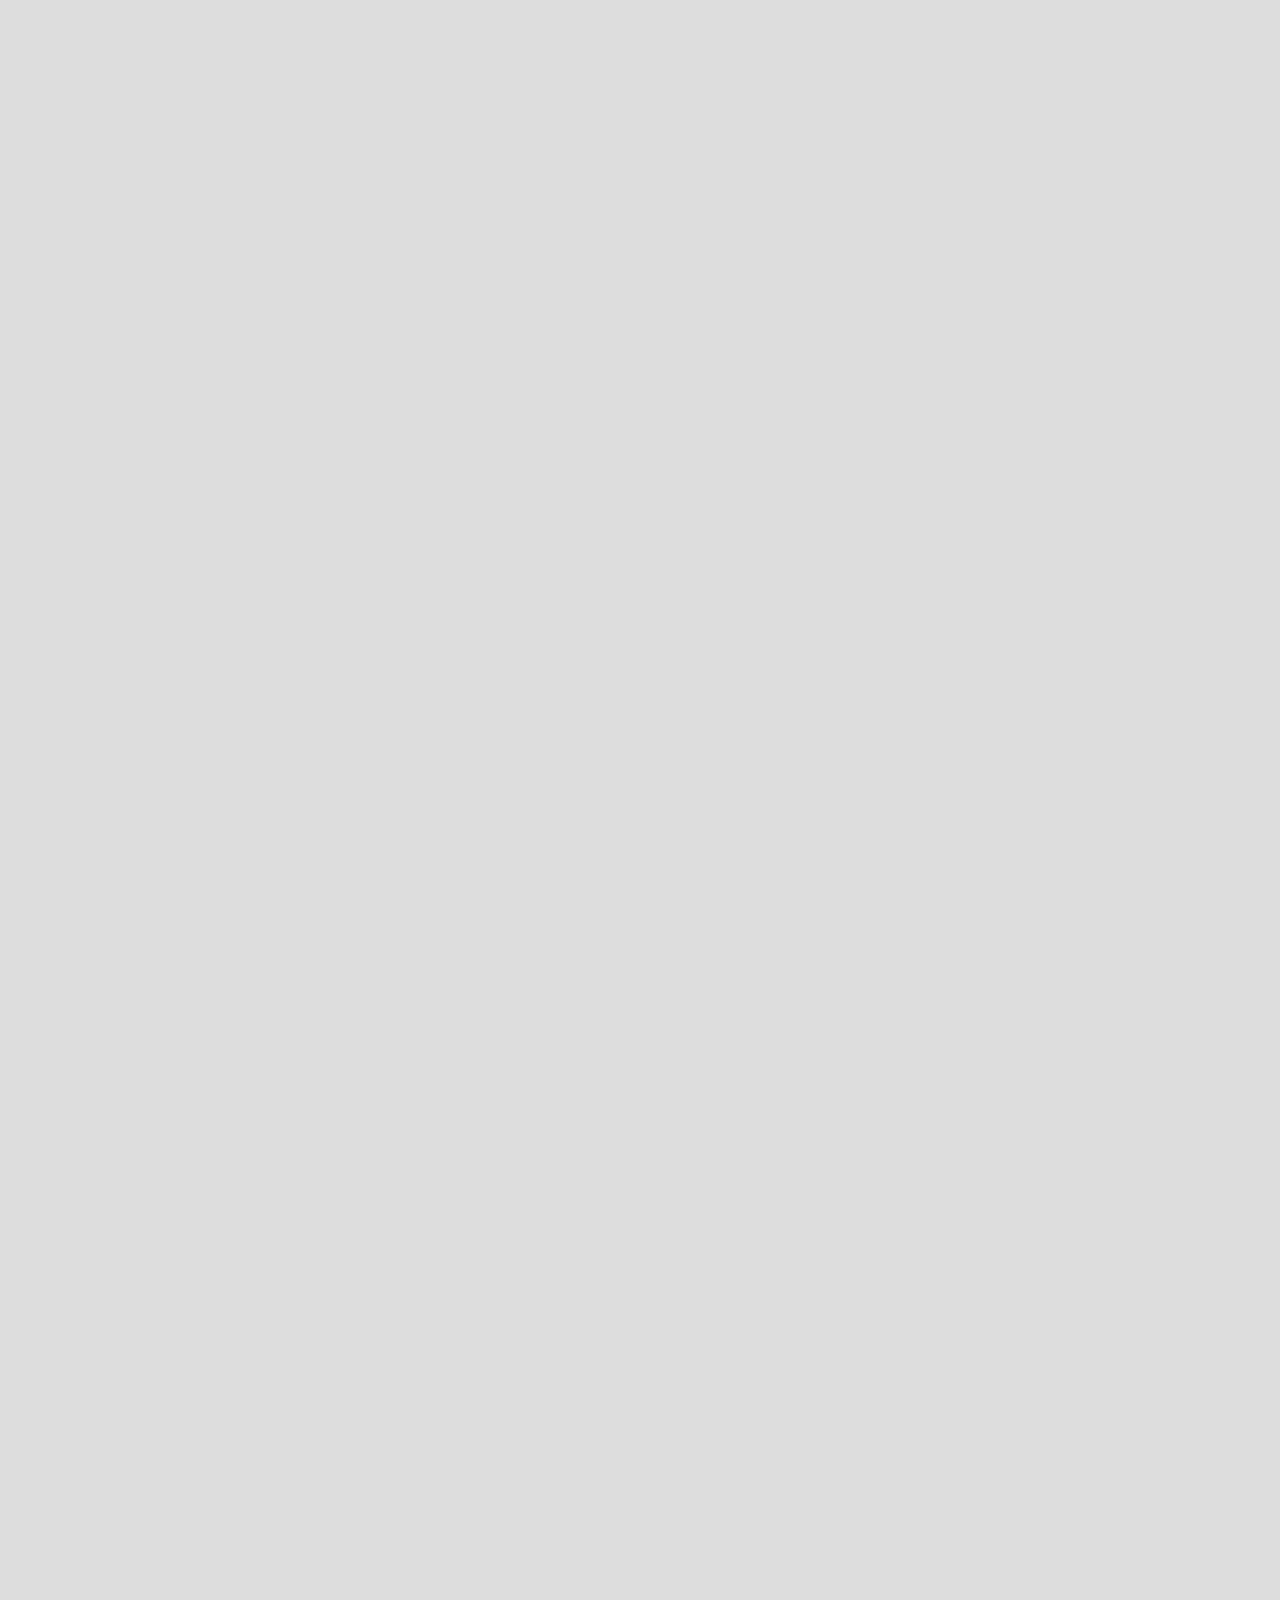
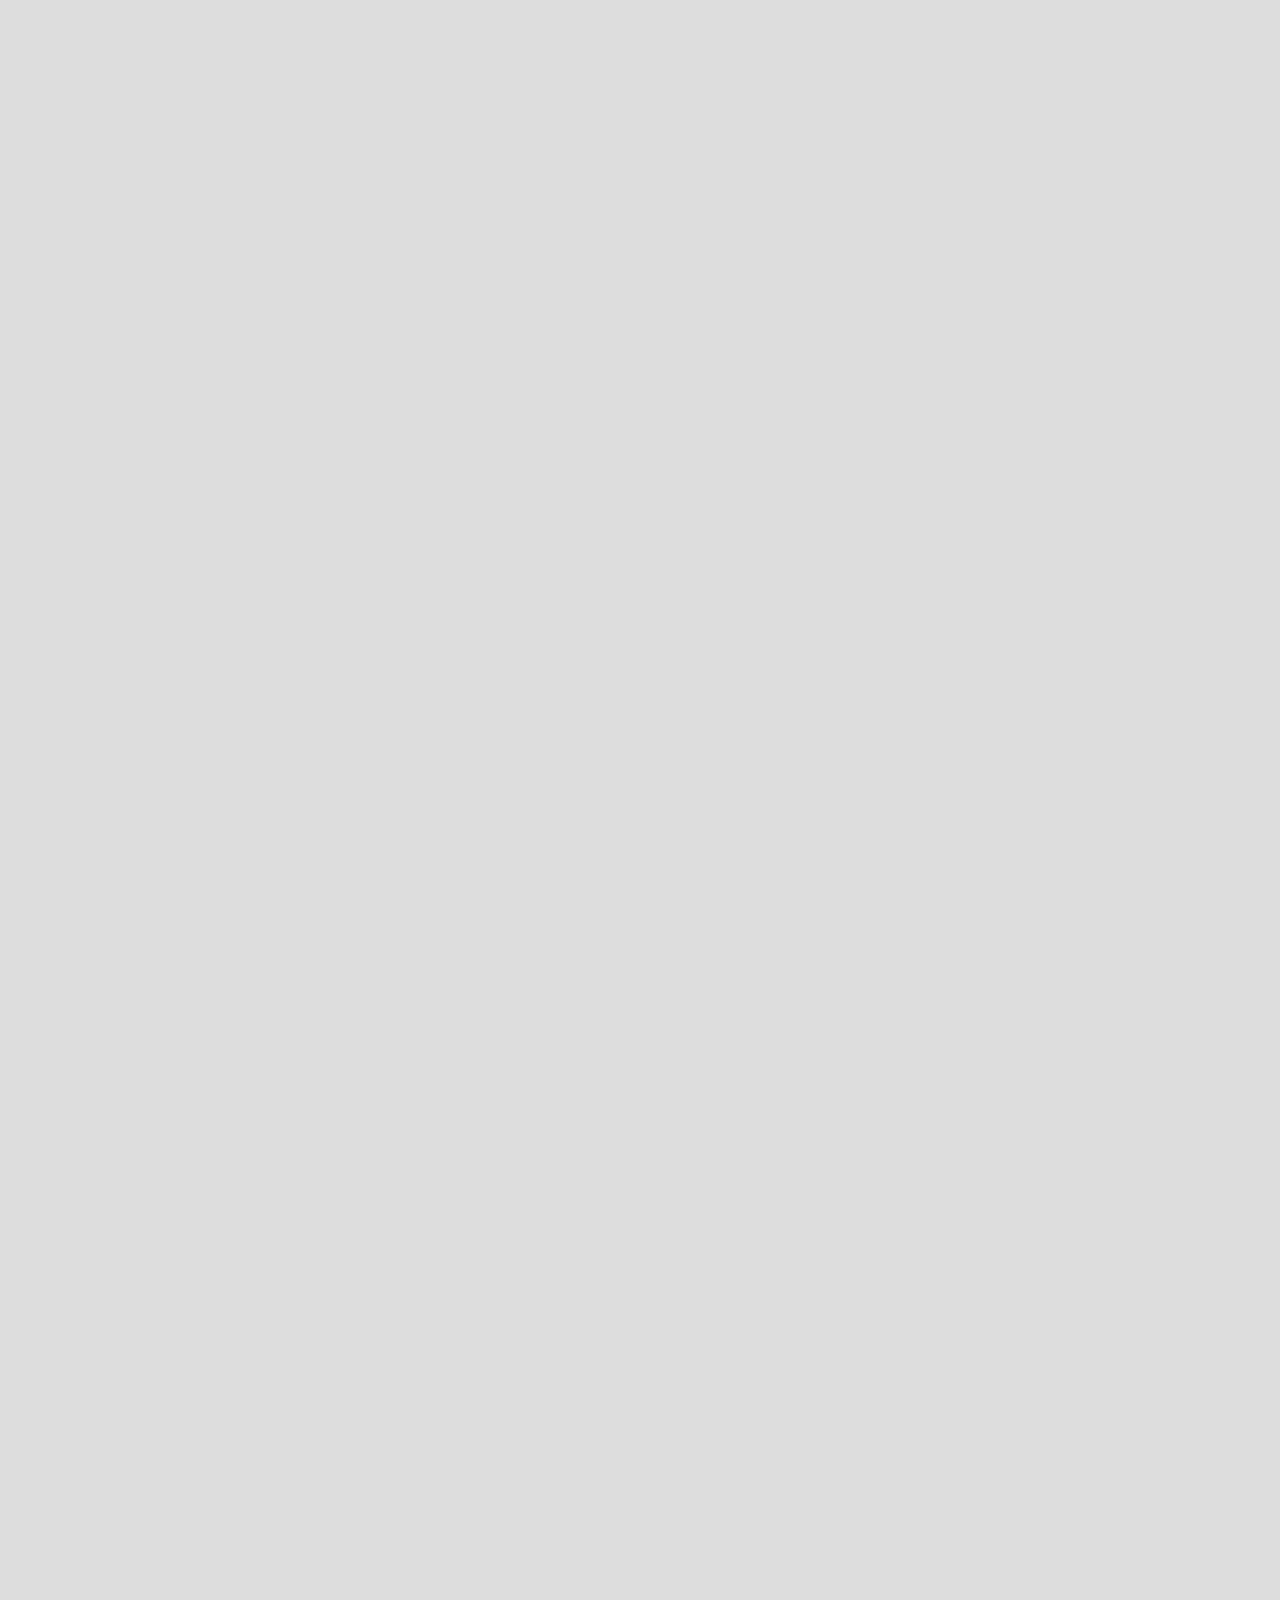
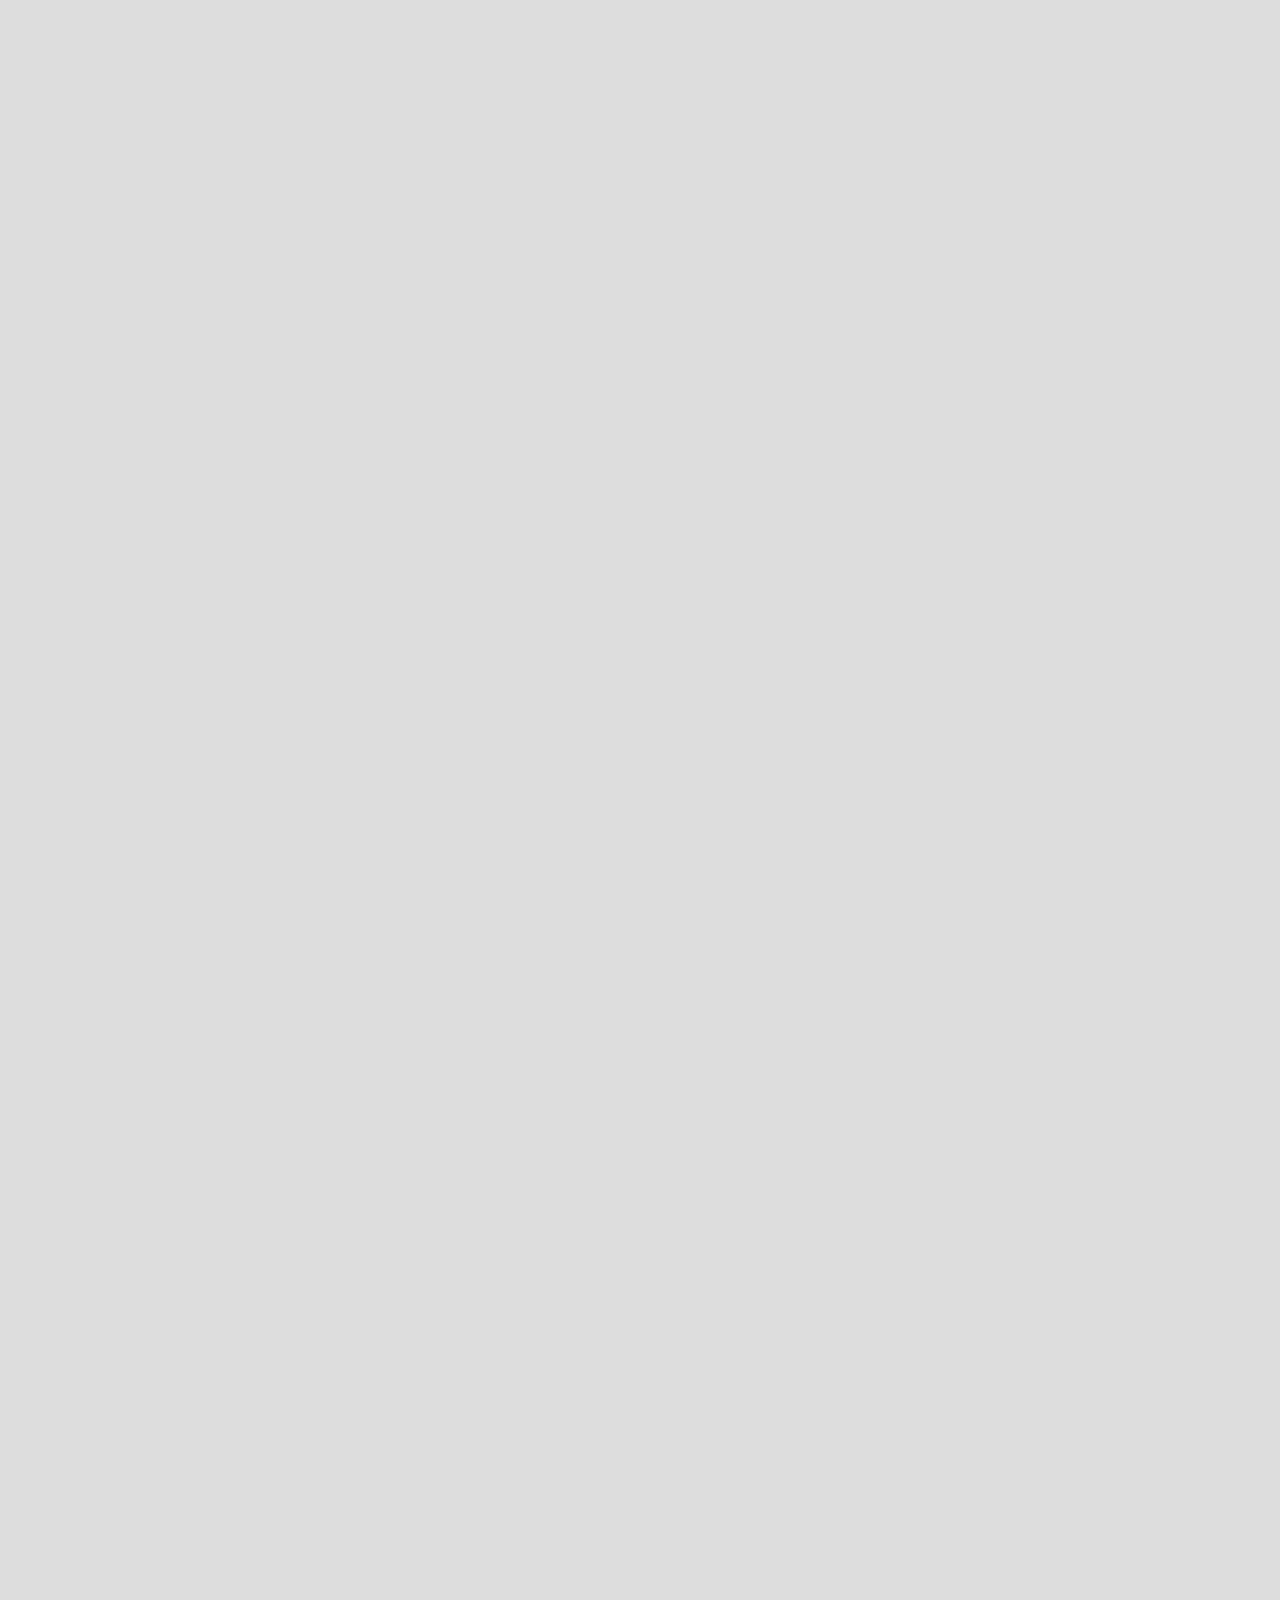
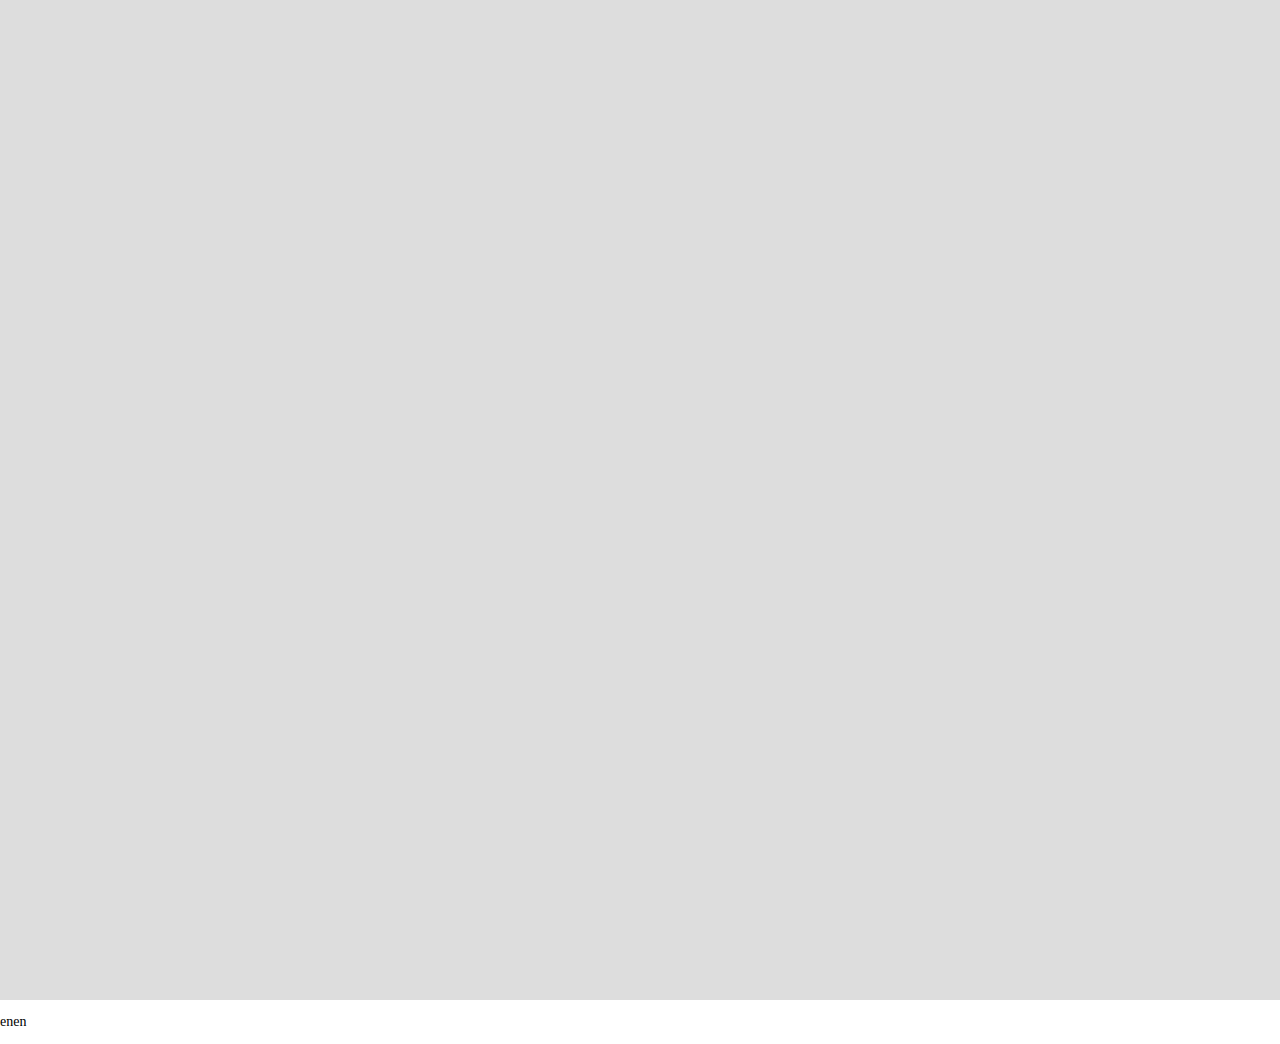
<file: html/test.html>
<style>
body{margin:0;padding:0;font-size:14px;}
</style>
<script>
function frameStyleResize(targObj) {
	var iframeObj = targObj.parent.document.getElementById(targObj.name);
	try {
		var bodyHeight = targObj.document.body.scrollHeight;
		if (bodyHeight < 600)
			bodyHeight = 600
		iframeObj.style.height = bodyHeight + 'px';
	} catch(e) {
		//
	}
}

window.onload = function(){
	frameStyleResize(self);
}

</script>
<body>
	<div style="height: 9000px;background: #ddd;">
		<div style="padding:1em;">设置自适应iframe页面高度，滚动条转使用全页面滚动条测试</div>
	</div>
	<p>enen</p>
</body>
</file>
